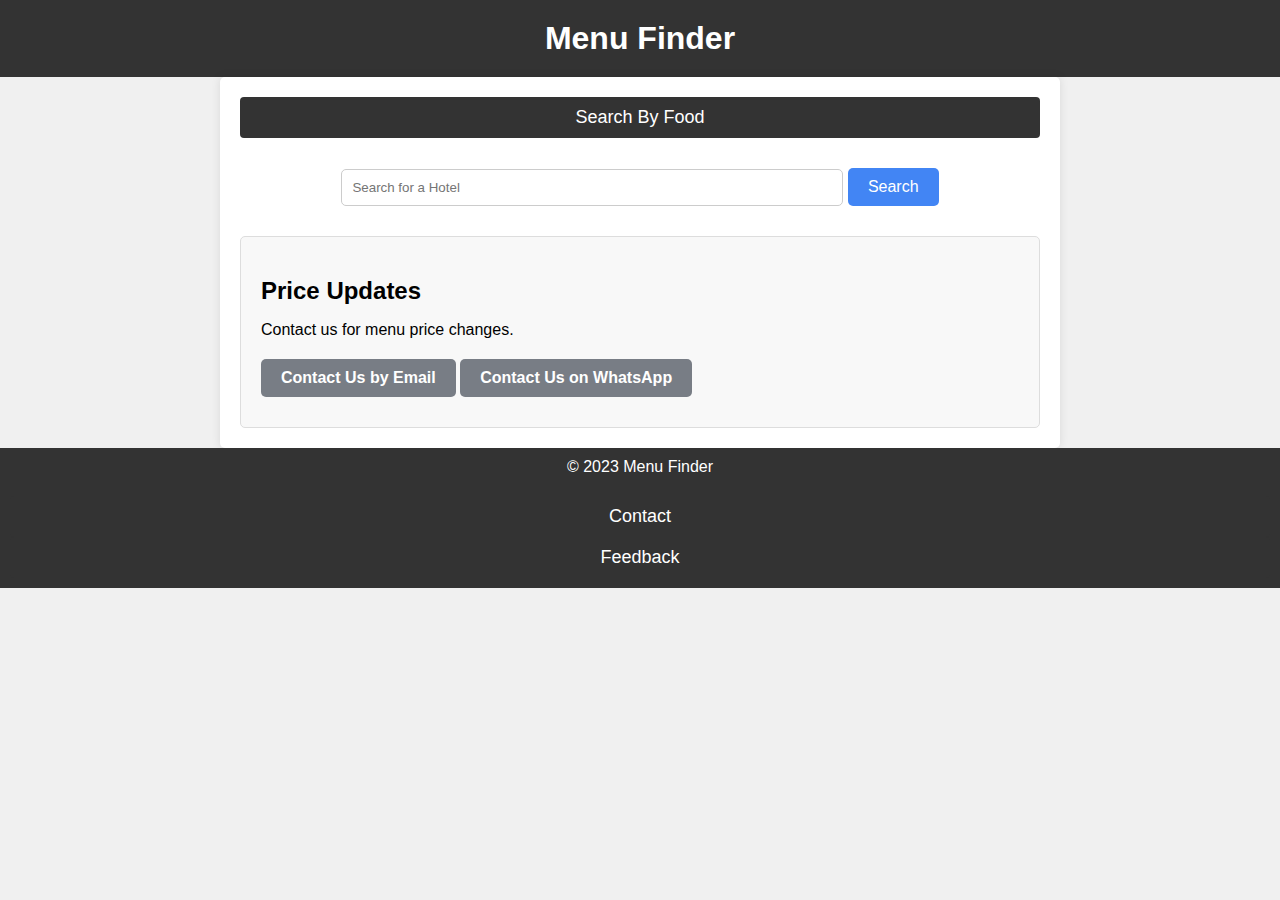
<file: index.html>
<!DOCTYPE html>
<html lang="en">
<head>
    <meta charset="UTF-8">
    <meta name="viewport" content="width=device-width, initial-scale=1.0">
    <title>Menu Finder</title>
    <link rel="stylesheet" href="styles.css">
</head>
<body>
    <header>
        <h1>Menu Finder</h1>
    </header>
    <main>
        <a href="index customer.html">Search By Food</a>
        <section id="search">
            <input type="text" id="searchInput" placeholder="Search for a Hotel">
            <button id="searchButton">Search</button>
            <div id="shopSuggestions" class="suggestions"></div>
        </section>
        <section id="shopNameBox" class="rectangle-box">
            <h2 id="selectedShopName"></h2>
            <p id="shopContact"></p>
            <p id="shopAddress"></p>
            <ul id="productList"></ul>
        </section>
        <!-- Price Update and Menu Listing Section -->
        <section id="priceUpdate">
            <h2>Price Updates</h2>
            <!-- <p>Stay updated with our latest prices and menus:</p> -->
            <p>Contact us for menu price changes.</p>
            <a href="mailto:jaiswalavishekumar@gmail.com" class="contact-button">Contact Us by Email</a>
            <a href="https://wa.me/9779807800043" target="_blank" class="contact-button">Contact Us on WhatsApp</a>
        </section>

    </main>
    <footer>
        <p>&copy; 2023 Menu Finder</p>
        <nav>
            <a href="contact.html">Contact</a>
            <a href="feedback.html" class="feedback-button">Feedback</a>
        </nav>
    </footer>
    <script src="script.js"></script>
</body>
</html>
</file>
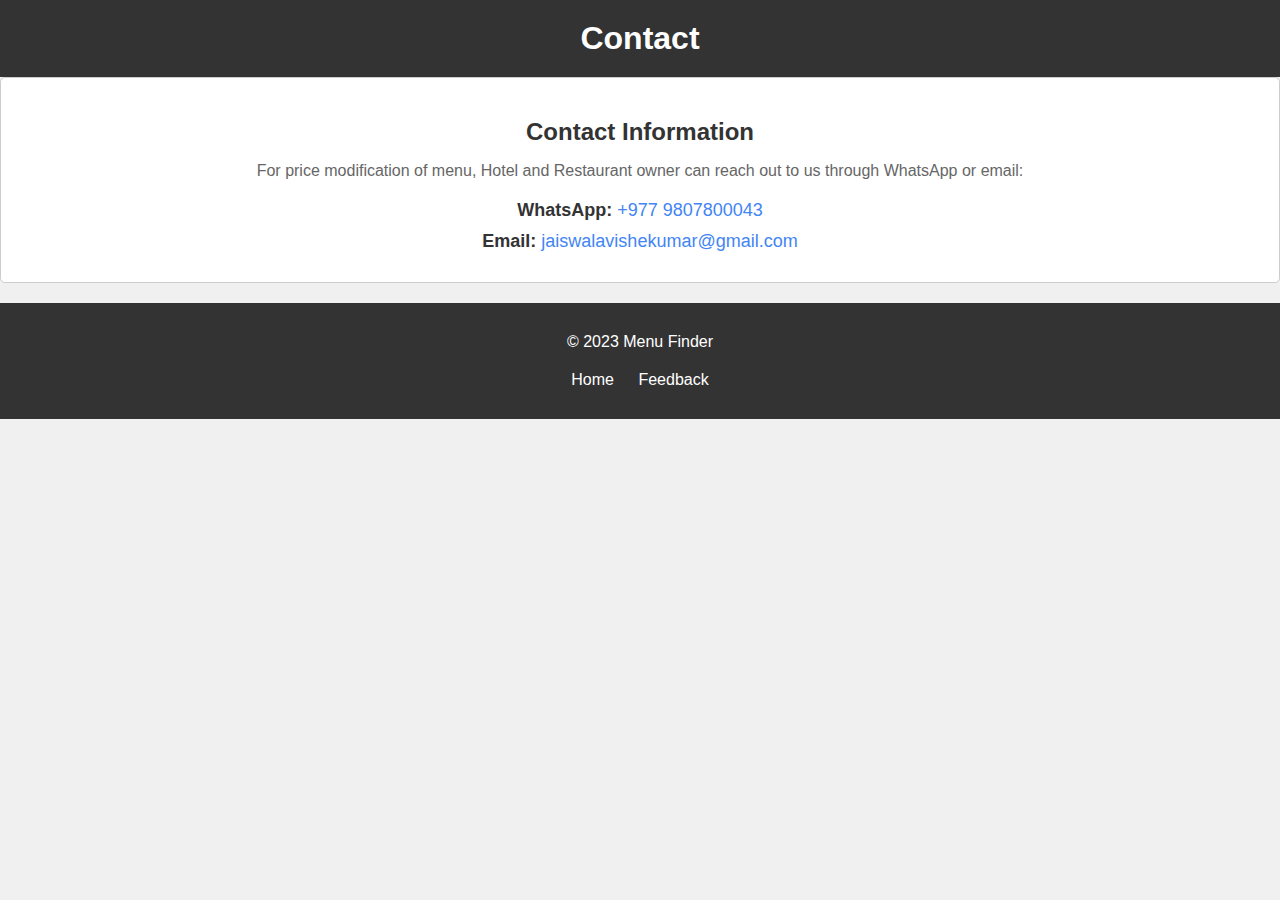
<file: contact.html>
<!DOCTYPE html>
<html lang="en">
<head>
    <meta charset="UTF-8">
    <meta name="viewport" content="width=device-width, initial-scale=1.0">
    <title>Contact Page</title>
    <!-- Add your CSS stylesheet link here if you have one -->
    <style>
        /* Reset default browser styles */
body, h1, ul, li {
    margin: 0;
    padding: 0;
}

body {
    font-family: Arial, sans-serif;
    background-color: #f0f0f0;
}

header {
    background-color: #333;
    color: #fff;
    text-align: center;
    padding: 20px 0;
}

main {
    max-width: 800px;
    margin: 0 auto;
    padding: 20px;
    background-color: #fff;
    border-radius: 5px;
    box-shadow: 0 0 10px rgba(0, 0, 0, 0.1);
}

/* Contact Information styles */
#contact {
    margin-bottom: 20px;
    text-align: center;
    padding: 20px;
    background-color: #fff;
    border: 1px solid #ccc;
    border-radius: 5px;
}

#contact h2 {
    font-size: 24px;
    margin-bottom: 10px;
    color: #333;
}

#contact p {
    font-size: 16px;
    margin-bottom: 20px;
    color: #666;
}

#contact ul {
    list-style: none;
    padding: 0;
}

#contact ul li {
    font-size: 18px;
    margin-bottom: 10px;
    color: #333;
}

#contact ul li a {
    color: #4285f4; /* Google Blue */
    text-decoration: none;
}

#contact ul li a:hover {
    text-decoration: underline;
}

footer {
    text-align: center;
    background-color: #333;
    color: #fff;
    padding: 30px 0;
}
/*footer*/
footer p {
    margin: 0;
}

nav {
    margin-top: 20px;
}

nav a {
    color: white;
    text-decoration: none;
    margin: 0 10px;
}
    </style>
</head>
     <header>
        <h1>Contact</h1>
    </header>
<body>
    <!-- Contact Information -->
    <section id="contact">
        <h2>Contact Information</h2>
        <p>
            For price modification of menu, Hotel and Restaurant owner can reach out to us through WhatsApp or email:
        </p>
        <ul>
            <li><strong>WhatsApp:</strong> <a href="https://wa.me/9779807800043" target="_blank">+977 9807800043</a></li>
            <li><strong>Email:</strong> <a href="mailto:jaiswalavishekumar@gmail.com">jaiswalavishekumar@gmail.com</a></li>
        </ul>
    </section>

    <!-- Add your page content below this section -->

    <!-- Add your JavaScript scripts here if needed -->

</body>
<footer>
    <p>&copy; 2023 Menu Finder</p>
    <nav>
        <a href="index.html">Home</a>
        <a href="feedback.html">Feedback</a>
    </nav>
</footer>
</html>
</file>
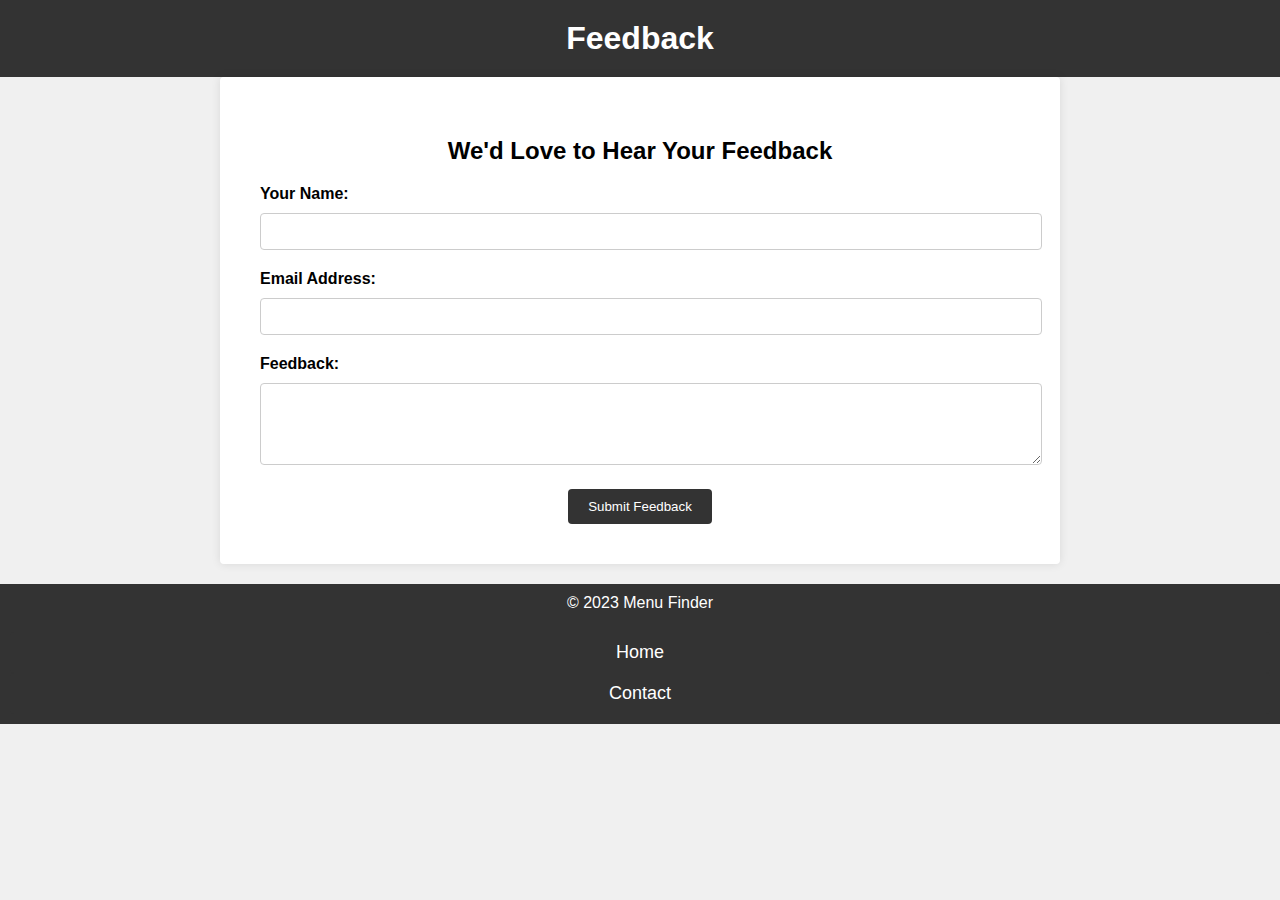
<file: feedback.html>
<!DOCTYPE html>
<html lang="en">
<head>
    <meta charset="UTF-8">
    <meta name="viewport" content="width=device-width, initial-scale=1.0">
    <title>Feedback</title>
    <link rel="stylesheet" href="styles.css"> <!-- Link your CSS file here if needed -->
    <style>
        /* Add your CSS styles for the feedback page here */
        /* Add your CSS styles for the feedback page here */
body {
    font-family: Arial, sans-serif;
    background-color: #f0f0f0;
    margin: 0;
    padding: 0;
}

header {
    background-color: #333;
    color: white;
    padding: 20px;
    text-align: center;
}

main {
    max-width: 800px;
    margin: 0 auto;
    padding: 20px;
    background-color: white;
    box-shadow: 0 0 10px rgba(0, 0, 0, 0.1);
    border-radius: 4px;
}

#feedbackForm {
    padding: 20px;
}

h2 {
    font-size: 24px;
    margin-bottom: 20px;
    text-align: center;
}

label {
    display: block;
    margin-bottom: 10px;
    font-weight: bold;
}

input[type="text"],
input[type="email"],
textarea {
    width: 100%;
    padding: 10px;
    margin-bottom: 20px;
    border: 1px solid #ccc;
    border-radius: 4px;
}

button[type="submit"] {
    background-color: #333;
    color: white;
    padding: 10px 20px;
    border: none;
    border-radius: 4px;
    cursor: pointer;
    display: block;
    margin: 0 auto;
}

button[type="submit"]:hover {
    background-color: #555;
}

footer {
    text-align: center;
    margin-top: 20px;
    padding-top: 10px;
    background-color: #333;
    color: white;
}

footer p {
    margin: 0;
}

nav {
    margin-top: 20px;
}

nav a {
    color: white;
    text-decoration: none;
    margin: 0 10px;
}

/* Responsive design */
@media (max-width: 600px) {
    main {
        padding: 10px;
    }
}
    </style>
</head>
<body>
    <header>
        <h1>Feedback</h1>
    </header>
    <main>
        <section id="feedbackForm">
            <h2>We'd Love to Hear Your Feedback</h2>
            <form action="thankyou.html"> <!-- Redirect to a "Thank You" page -->
                <label for="name">Your Name:</label>
                <input type="text" id="name" name="name" required>

                <label for="email">Email Address:</label>
                <input type="email" id="email" name="email" required>

                <label for="message">Feedback:</label>
                <textarea id="message" name="message" rows="4" required></textarea>

                <button type="submit">Submit Feedback</button>
            </form>
        </section>
    </main>
    <footer>
        <p>&copy; 2023 Menu Finder</p>
        <nav>
            <a href="index.html">Home</a>
            <a href="contact.html">Contact</a>
        </nav>
    </footer>
</body>
</html>
</file>
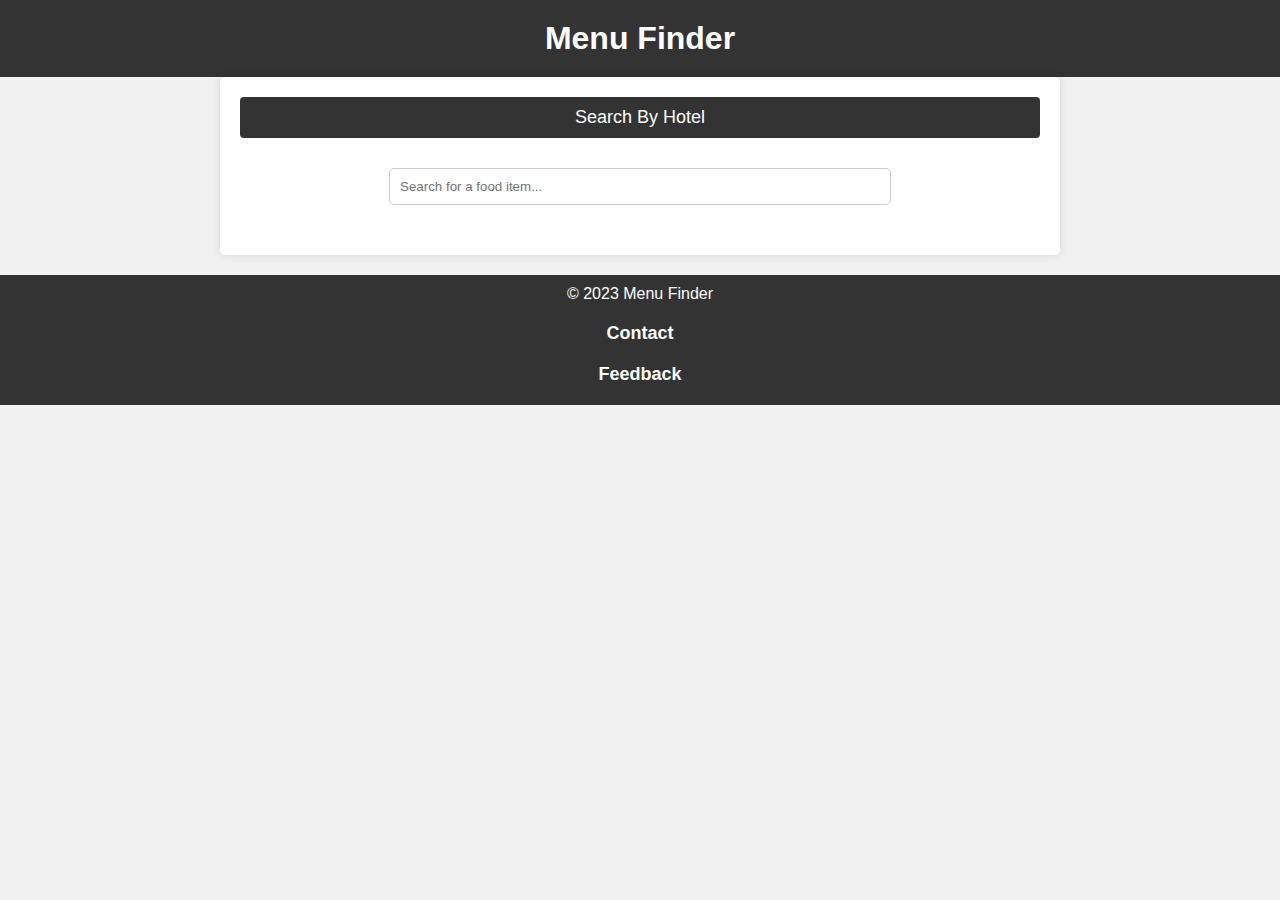
<file: index customer.html>
<!DOCTYPE html>
<html lang="en">
<head>
    <meta charset="UTF-8">
    <meta name="viewport" content="width=device-width, initial-scale=1.0">
    <title>Food search</title>
    <link rel="stylesheet" href="styles customer.css"> <!-- Link your CSS file here if needed -->
</head>
<body>
    <header>
        <h1>Menu Finder</h1>
    </header>
    <main>
        <a href="index.html">Search By Hotel</a>
        <!-- Search Box -->
        <div id="search">
            <input type="text" id="searchInput" placeholder="Search for a food item...">
        </div>
        
        <!-- Search Results -->
        <ul id="searchResults">
            <!-- Search results will be displayed here dynamically -->
        </ul>
    </main>
    <footer>
        <p>&copy; 2023 Menu Finder</p>
        <nav>
            <a href="contact.html">Contact</a>
            <a href="feedback.html">Feedback</a>
        </nav>
    </footer>
    <script src="script customer.js"></script> <!-- Link your JavaScript file here -->
</body>
</html>
</file>
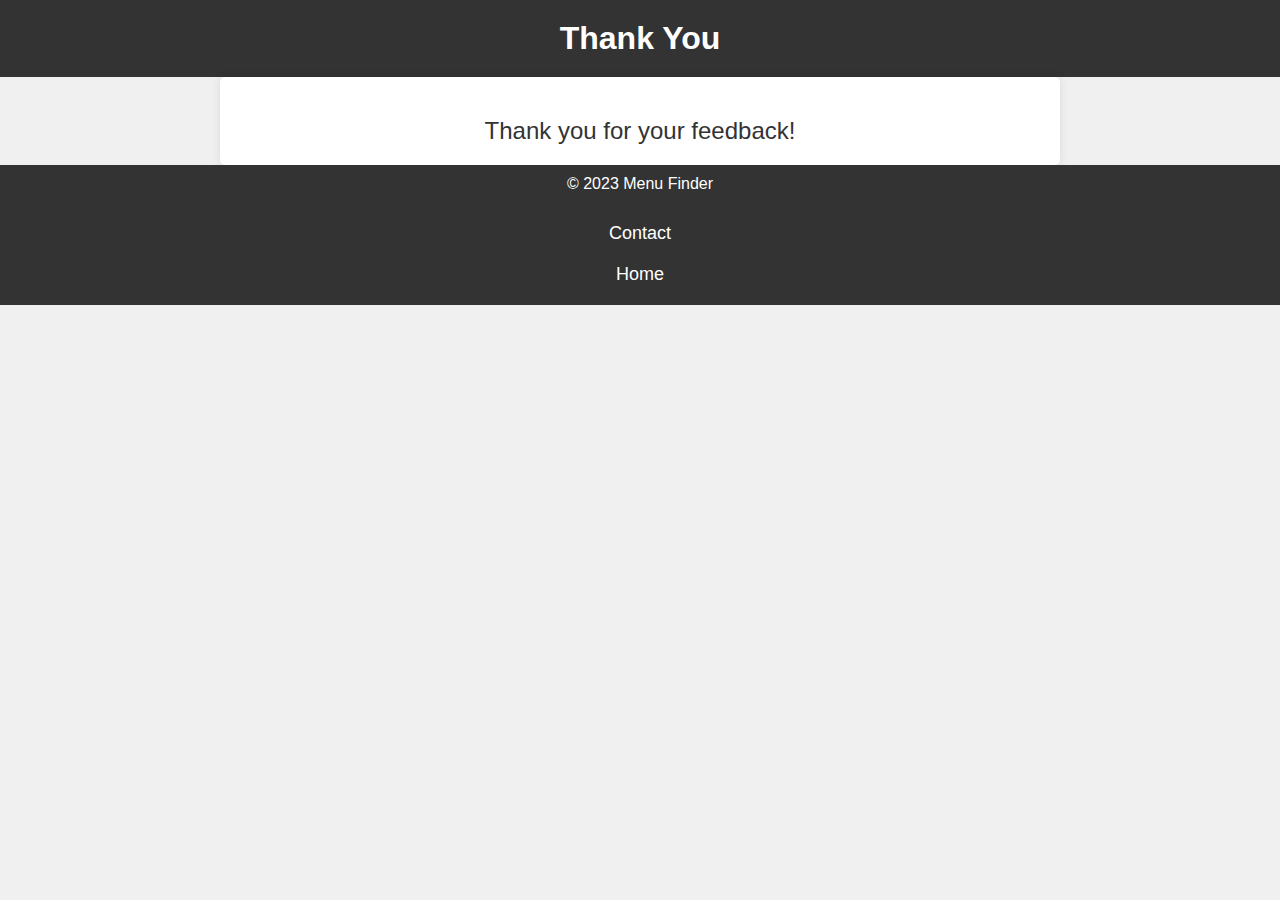
<file: thankyou.html>
<!DOCTYPE html>
<html lang="en">
<head>
    <meta charset="UTF-8">
    <meta name="viewport" content="width=device-width, initial-scale=1.0">
    <title>Thank You</title>
    <link rel="stylesheet" href="styles.css"> <!-- Link your CSS file here if needed -->
    <style>
        /* Add your CSS styles for the "Thank You" page here */
        body {
            font-family: Arial, sans-serif;
            background-color: #f0f0f0;
        }

        header {
            background-color: #333;
            color: white;
            padding: 20px;
            text-align: center;
        }

        main {
            max-width: 800px;
            margin: 0 auto;
            padding: 20px;
            background-color: rgb(255, 255, 255);
            box-shadow: 0 0 10px rgba(0, 0, 0, 0.1);
        }

        #thankYouMessage {
            text-align: center;
            font-size: 24px;
            color: #333;
            margin-top: 20px;
        }
    </style>
</head>
<body>
    <header>
        <h1>Thank You</h1>
    </header>
    <main>
        <section>
            <div id="thankYouMessage">
                Thank you for your feedback!
            </div>
        </section>
    </main>
    <footer>
        <p>&copy; 2023 Menu Finder</p>
        <nav>
            <a href="contact.html">Contact</a>
            <a href="index.html">Home</a>
        </nav>
    </footer>
</body>
</html>
</file>
<file: styles.css>
/* Reset default browser styles */
body, h1, ul, li {
    margin: 0;
    padding: 0;
}

body {
    font-family: Arial, sans-serif;
    background-color: #f0f0f0;
}

/* Header Styles */
header {
    background-color: #333;
    color: #fff;
    text-align: center;
    padding: 20px 0;
}

/* Main Content Styles */
main {
    max-width: 800px;
    margin: 0 auto;
    padding: 20px;
    background-color: #fff;
    border-radius: 5px;
    box-shadow: 0 0 10px rgba(0, 0, 0, 0.1);
}

/* Search Box Styles */
#search {
    margin-bottom: 20px;
    text-align: center;
    position: relative;
}

#searchInput {
    width: 60%;
    padding: 10px;
    border: 1px solid #ccc;
    border-radius: 5px;
    margin: 10px auto;
}

#shopSuggestions {
    display: none;
    background-color: #fff;
    border: 1px solid #ccc;
    border-radius: 5px;
    position: absolute;
    top: 100%;
    left: 0;
    right: 0;
    max-height: 150px;
    overflow-y: auto;
    z-index: 1;
}

.suggestion-item {
    padding: 10px;
    cursor: pointer;
    transition: background-color 0.3s;
}

.suggestion-item:hover {
    background-color: #f0f0f0;
}

/* Shop Information Box Styles */
#shopNameBox {
    display: none;
    background-color: #f8f8f8;
    border: 1px solid #ddd;
    border-radius: 5px;
    padding: 20px;
    margin-bottom: 20px;
}

#selectedShopName {
    font-weight: bold;
    margin-bottom: 10px;
}

/* Product List Styles */
ul {
    list-style: none;
    padding: 0;
}

.category-title {
    background-color: #0cb444;
    color: #fff;
    font-weight: bold;
    padding: 10px;
    border-radius: 5px 5px 0 0;
}

li {
    background-color: #fff;
    border: 1px solid #ccc;
    border-radius: 0 0 5px 5px;
    padding: 10px;
    margin-bottom: 10px;
}

/* Footer Styles */
footer {
    text-align: center;
    background-color: #333;
    color: #fff;
    padding: 10px 0;
}

/* Search Button Styles */
#searchButton {
    padding: 10px 20px;
    background-color: #4285f4;
    color: #fff;
    border: none;
    border-radius: 5px;
    cursor: pointer;
    transition: background-color 0.3s;
    font-size: 16px;
    margin-top: 10px;
}

#searchButton:hover {
    background-color: #357ae8;
}

/* Contact Section Styles */
#contact {
    margin-top: 20px;
    padding: 20px;
    background-color: #f8f8f8;
    border: 1px solid #ddd;
    border-radius: 5px;
}

#contact h2 {
    font-size: 24px;
    margin-bottom: 10px;
}

#contact p {
    margin-bottom: 10px;
}

#contact ul {
    list-style: none;
    padding: 0;
}

#contact li {
    margin-bottom: 5px;
}

#contact a {
    text-decoration: none;
    color: #4285f4;
    font-weight: bold;
}

/* Price Update Section Styles */
#priceUpdate {
    margin-top: 20px;
    padding: 20px;
    background-color: #f8f8f8;
    border: 1px solid #ddd;
    border-radius: 5px;
}

#priceUpdate h2 {
    font-size: 24px;
    margin-bottom: 10px;
}

#priceUpdate p {
    margin-bottom: 10px;
}

/* Contact Button Styles */
.contact-button {
    display: inline-block;
    padding: 10px 20px;
    background-color: #787d85;
    color: #fff;
    text-decoration: none;
    border-radius: 5px;
    font-weight: bold;
    margin-top: 10px;
}

.contact-button:hover {
    background-color: #357ae8;
}

/* Footer Styles */
footer p {
    margin: 0;
}

nav {
    margin-top: 20px;
}

nav a {
    color: white;
    text-decoration: none;
    margin: 0 10px;
}

/* Search Box Styles */
a {
    display: block;
    text-align: center;
    font-size: 18px;
    margin-bottom: 20px;
    text-decoration: none;
    background-color: #333;
    color: white;
    padding: 10px 20px;
    border-radius: 4px;
    transition: background-color 0.2s;
}

footer nav a:hover {
    text-decoration: underline;
}

a:hover {
    background-color: #555555;
}
/* Reset default browser styles */
body, h1, ul, li {
    margin: 0;
    padding: 0;
    box-sizing: border-box;
}

/* Base Styles */
body {
    font-family: Arial, sans-serif;
    background-color: #f0f0f0;
}

/* Common Styles */
header, main, #shopNameBox, ul, #contact, #priceUpdate {
    padding: 20px;
}

/* Header Styles */
header {
    background-color: #333;
    color: #fff;
    text-align: center;
    padding: 20px 0;
}

/* Search Box Styles */
#search {
    margin-bottom: 20px;
    text-align: center;
    position: relative;
}

#searchInput {
    width: 60%;
    padding: 10px;
    border: 1px solid #ccc;
    border-radius: 5px;
    margin: 10px auto;
}

#shopSuggestions {
    display: none;
    background-color: #fff;
    border: 1px solid #ccc;
    border-radius: 5px;
    position: absolute;
    top: 100%;
    left: 0;
    right: 0;
    max-height: 150px;
    overflow-y: auto;
    z-index: 1;
}

.suggestion-item {
    padding: 10px;
    cursor: pointer;
    transition: background-color 0.3s;
}

.suggestion-item:hover {
    background-color: #f0f0f0;
}

/* Shop Information Box Styles */
#shopNameBox {
    display: none;
    background-color: #f8f8f8;
    border: 1px solid #ddd;
    margin-bottom: 20px;
}

#selectedShopName {
    font-weight: bold;
    margin-bottom: 10px;
}

/* Product List Styles */
.category-title {
    background-color: #0cb444;
    color: #fff;
    font-weight: bold;
    padding: 10px;
    border-radius: 5px 5px 0 0;
}

li {
    padding: 10px;
    margin-bottom: 10px;
}

/* Footer Styles */
footer {
    text-align: center;
    background-color: #333;
    color: #fff;
    padding: 10px 0;
}

/* Search Button Styles */
#searchButton, .contact-button {
    padding: 10px 20px;
    border: none;
    border-radius: 5px;
    cursor: pointer;
    font-size: 16px;
    margin: 10px 0;
}

#searchButton {
    background-color: #4285f4;
    color: #fff;
    transition: background-color 0.3s;
}

.contact-button {
    background-color: #787d85;
    color: #fff;
    text-decoration: none;
    font-weight: bold;
    transition: background-color 0.3s;
}

#searchButton:hover, .contact-button:hover {
    background-color: #357ae8;
}

/* Contact Section Styles */
#contact {
    background-color: #f8f8f8;
    border: 1px solid #ddd;
}

#contact h2 {
    font-size: 24px;
    margin-bottom: 10px;
}

#contact p {
    margin-bottom: 10px;
}

#contact ul {
    list-style: none;
    padding: 0;
}

#contact li {
    margin-bottom: 5px;
}

#contact a {
    text-decoration: none;
    color: #4285f4;
    font-weight: bold;
}

/* Price Update Section Styles */
#priceUpdate {
    background-color: #f8f8f8;
    border: 1px solid #ddd;
}

#priceUpdate h2 {
    font-size: 24px;
    margin-bottom: 10px;
}

#priceUpdate p {
    margin-bottom: 10px;
}

/* Footer Navigation Styles */
footer p {
    margin: 0;
}

nav {
    margin-top: 20px;
}

nav a {
    color: white;
    text-decoration: none;
    margin: 0 10px;
}

/* General Link Styles */
a {
    display: block;
    text-align: center;
    font-size: 18px;
    margin-bottom: 20px;
    text-decoration: none;
    background-color: #333;
    color: white;
    padding: 10px 20px;
    border-radius: 4px;
    transition: background-color 0.2s;
}

/* Hover Styles for Links */
a:hover {
    background-color: #555555;
}

/* Hover Styles for Footer Navigation Links */
footer nav a:hover {
    text-decoration: underline;
}
</file>
<file: styles customer.css>
/* Reset default browser styles */
body, h1, ul, li {
    margin: 0;
    padding: 0;
}

body {
    font-family: Arial, sans-serif;
    background-color: #f0f0f0;
}

/* Header Styles */
header {
    background-color: #333;
    color: #fff;
    text-align: center;
    padding: 20px 0;
}

/* Main Content Styles */
main {
    max-width: 800px;
    margin: 0 auto;
    padding: 20px;
    background-color: #fff;
    border-radius: 5px;
    box-shadow: 0 0 10px rgba(0, 0, 0, 0.1);
}

/* Search Box Styles */
#search {
    margin-bottom: 20px;
    text-align: center;
    position: relative;
}

#searchInput {
    width: 60%;
    padding: 10px;
    border: 1px solid #ccc;
    border-radius: 5px;
    margin: 10px auto;
}

#shopSuggestions {
    display: none;
    background-color: #fff;
    border: 1px solid #ccc;
    border-radius: 5px;
    position: absolute;
    top: 100%;
    left: 0;
    right: 0;
    max-height: 150px;
    overflow-y: auto;
    z-index: 1;
}

.suggestion-item {
    padding: 10px;
    cursor: pointer;
    transition: background-color 0.3s;
}

.suggestion-item:hover {
    background-color: #f0f0f0;
}

/* Shop Information Box Styles */
#shopNameBox {
    display: none;
    background-color: #f8f8f8;
    border: 1px solid #ddd;
    border-radius: 5px;
    padding: 20px;
    margin-bottom: 20px;
}

#selectedShopName {
    font-weight: bold;
    margin-bottom: 10px;
}

/* Product List Styles */
ul {
    list-style: none;
    padding: 0;
}

.category-title {
    background-color: #0cb444;
    color: #fff;
    font-weight: bold;
    padding: 10px;
    border-radius: 5px 5px 0 0;
}

li {
    background-color: #fff;
    border: 1px solid #ccc;
    border-radius: 0 0 5px 5px;
    padding: 10px;
    margin-bottom: 10px;
}

/* Footer Styles */
footer {
    text-align: center;
    background-color: #333;
    color: #fff;
    padding: 10px 0;
}

/* Search Button Styles */
#searchButton {
    padding: 10px 20px;
    background-color: #4285f4;
    color: #fff;
    border: none;
    border-radius: 5px;
    cursor: pointer;
    transition: background-color 0.3s;
    font-size: 16px;
    margin-top: 10px;
}

#searchButton:hover {
    background-color: #357ae8;
}

/* Contact Section Styles */
#contact {
    margin-top: 20px;
    padding: 20px;
    background-color: #f8f8f8;
    border: 1px solid #ddd;
    border-radius: 5px;
}

#contact h2 {
    font-size: 24px;
    margin-bottom: 10px;
}

#contact p {
    margin-bottom: 10px;
}

#contact ul {
    list-style: none;
    padding: 0;
}

#contact li {
    margin-bottom: 5px;
}

#contact a {
    text-decoration: none;
    color: #4285f4;
    font-weight: bold;
}

/* Price Update Section Styles */
#priceUpdate {
    margin-top: 20px;
    padding: 20px;
    background-color: #f8f8f8;
    border: 1px solid #ddd;
    border-radius: 5px;
}

#priceUpdate h2 {
    font-size: 24px;
    margin-bottom: 10px;
}

#priceUpdate p {
    margin-bottom: 10px;
}

/* Contact Button Styles */
.contact-button {
    display: inline-block;
    padding: 10px 20px;
    background-color: #787d85;
    color: #fff;
    text-decoration: none;
    border-radius: 5px;
    font-weight: bold;
    margin-top: 10px;
}

.contact-button:hover {
    background-color: #357ae8;
}

/* Footer Styles */
footer p {
    margin: 0;
}

nav {
    margin-top: 20px;
}

nav a {
    color: white;
    text-decoration: none;
    margin: 0 10px;
}

/* Search Box Styles */
a {
    display: block;
    text-align: center;
    font-size: 18px;
    margin-bottom: 20px;
    text-decoration: none;
    background-color: #333;
    color: white;
    padding: 10px 20px;
    border-radius: 4px;
    transition: background-color 0.2s;
}

footer nav a:hover {
    text-decoration: underline;
}

a:hover {
    background-color: #555555;
}
/* Reset default browser styles */
body, h1, ul, li {
    margin: 0;
    padding: 0;
    box-sizing: border-box;
}

/* Base Styles */
body {
    font-family: Arial, sans-serif;
    background-color: #f0f0f0;
}

/* Common Styles */
header, main, #shopNameBox, ul, #contact, #priceUpdate {
    padding: 20px;
}

/* Header Styles */
header {
    background-color: #333;
    color: #fff;
    text-align: center;
    padding: 20px 0;
}

/* Search Box Styles */
#search {
    margin-bottom: 20px;
    text-align: center;
    position: relative;
}

#searchInput {
    width: 60%;
    padding: 10px;
    border: 1px solid #ccc;
    border-radius: 5px;
    margin: 10px auto;
}

#shopSuggestions {
    display: none;
    background-color: #fff;
    border: 1px solid #ccc;
    border-radius: 5px;
    position: absolute;
    top: 100%;
    left: 0;
    right: 0;
    max-height: 150px;
    overflow-y: auto;
    z-index: 1;
}

.suggestion-item {
    padding: 10px;
    cursor: pointer;
    transition: background-color 0.3s;
}

.suggestion-item:hover {
    background-color: #f0f0f0;
}

/* Shop Information Box Styles */
#shopNameBox {
    display: none;
    background-color: #f8f8f8;
    border: 1px solid #ddd;
    margin-bottom: 20px;
}

#selectedShopName {
    font-weight: bold;
    margin-bottom: 10px;
}

/* Product List Styles */
.category-title {
    background-color: #0cb444;
    color: #fff;
    font-weight: bold;
    padding: 10px;
    border-radius: 5px 5px 0 0;
}

li {
    padding: 10px;
    margin-bottom: 10px;
}

/* Footer Styles */
footer {
    text-align: center;
    background-color: #333;
    color: #fff;
    padding: 10px 0;
}

/* Search Button Styles */
#searchButton, .contact-button {
    padding: 10px 20px;
    border: none;
    border-radius: 5px;
    cursor: pointer;
    font-size: 16px;
    margin: 10px 0;
}

#searchButton {
    background-color: #4285f4;
    color: #fff;
    transition: background-color 0.3s;
}

.contact-button {
    background-color: #787d85;
    color: #fff;
    text-decoration: none;
    font-weight: bold;
    transition: background-color 0.3s;
}

#searchButton:hover, .contact-button:hover {
    background-color: #357ae8;
}

/* Contact Section Styles */
#contact {
    background-color: #f8f8f8;
    border: 1px solid #ddd;
}

#contact h2 {
    font-size: 24px;
    margin-bottom: 10px;
}

#contact p {
    margin-bottom: 10px;
}

#contact ul {
    list-style: none;
    padding: 0;
}

#contact li {
    margin-bottom: 5px;
}

#contact a {
    text-decoration: none;
    color: #4285f4;
    font-weight: bold;
}

/* Price Update Section Styles */
#priceUpdate {
    background-color: #f8f8f8;
    border: 1px solid #ddd;
}

#priceUpdate h2 {
    font-size: 24px;
    margin-bottom: 10px;
}

#priceUpdate p {
    margin-bottom: 10px;
}

/* Footer Navigation Styles */
footer p {
    margin: 0;
}

nav {
    margin-top: 20px;
}

nav a {
    color: white;
    text-decoration: none;
    margin: 0 10px;
}

/* General Link Styles */
a {
    display: block;
    text-align: center;
    font-size: 18px;
    margin-bottom: 20px;
    text-decoration: none;
    background-color: #333;
    color: white;
    padding: 10px 20px;
    border-radius: 4px;
    transition: background-color 0.2s;
}

/* Hover Styles for Links */
a:hover {
    background-color: #555555;
}

/* Hover Styles for Footer Navigation Links */
footer nav a:hover {
    text-decoration: underline;
}


ul#searchResults {
    list-style: none;
    padding: 0;
}

ul#searchResults .shop-item {
    background-color: #f9f9f9;
    border: 1px solid #ccc;
    border-radius: 4px;
    padding: 15px;
    margin-bottom: 10px;
    transition: transform 0.2s;
}

ul#searchResults .shop-item:hover {
    transform: scale(1.02);
    box-shadow: 0px 2px 4px rgba(0, 0, 0, 0.1);
}

ul#searchResults .shop-item strong {
    color: #333;
    font-weight: bold;
}

/* Footer Styles */
footer {
    text-align: center;
    margin-top: 20px;
    padding: 10px 0;
    background-color: #333;
    color: white;
}

footer p {
    margin: 0;
}

footer nav {
    margin-top: 10px;
}

footer nav a {
    color: white;
    text-decoration: none;
    margin: 0 10px;
    font-weight: bold;
}

footer nav a:hover {
    text-decoration: underline;
}

/* Responsive Design */
@media (max-width: 600px) {
    main {
        padding: 10px;
    }
}
</file>
